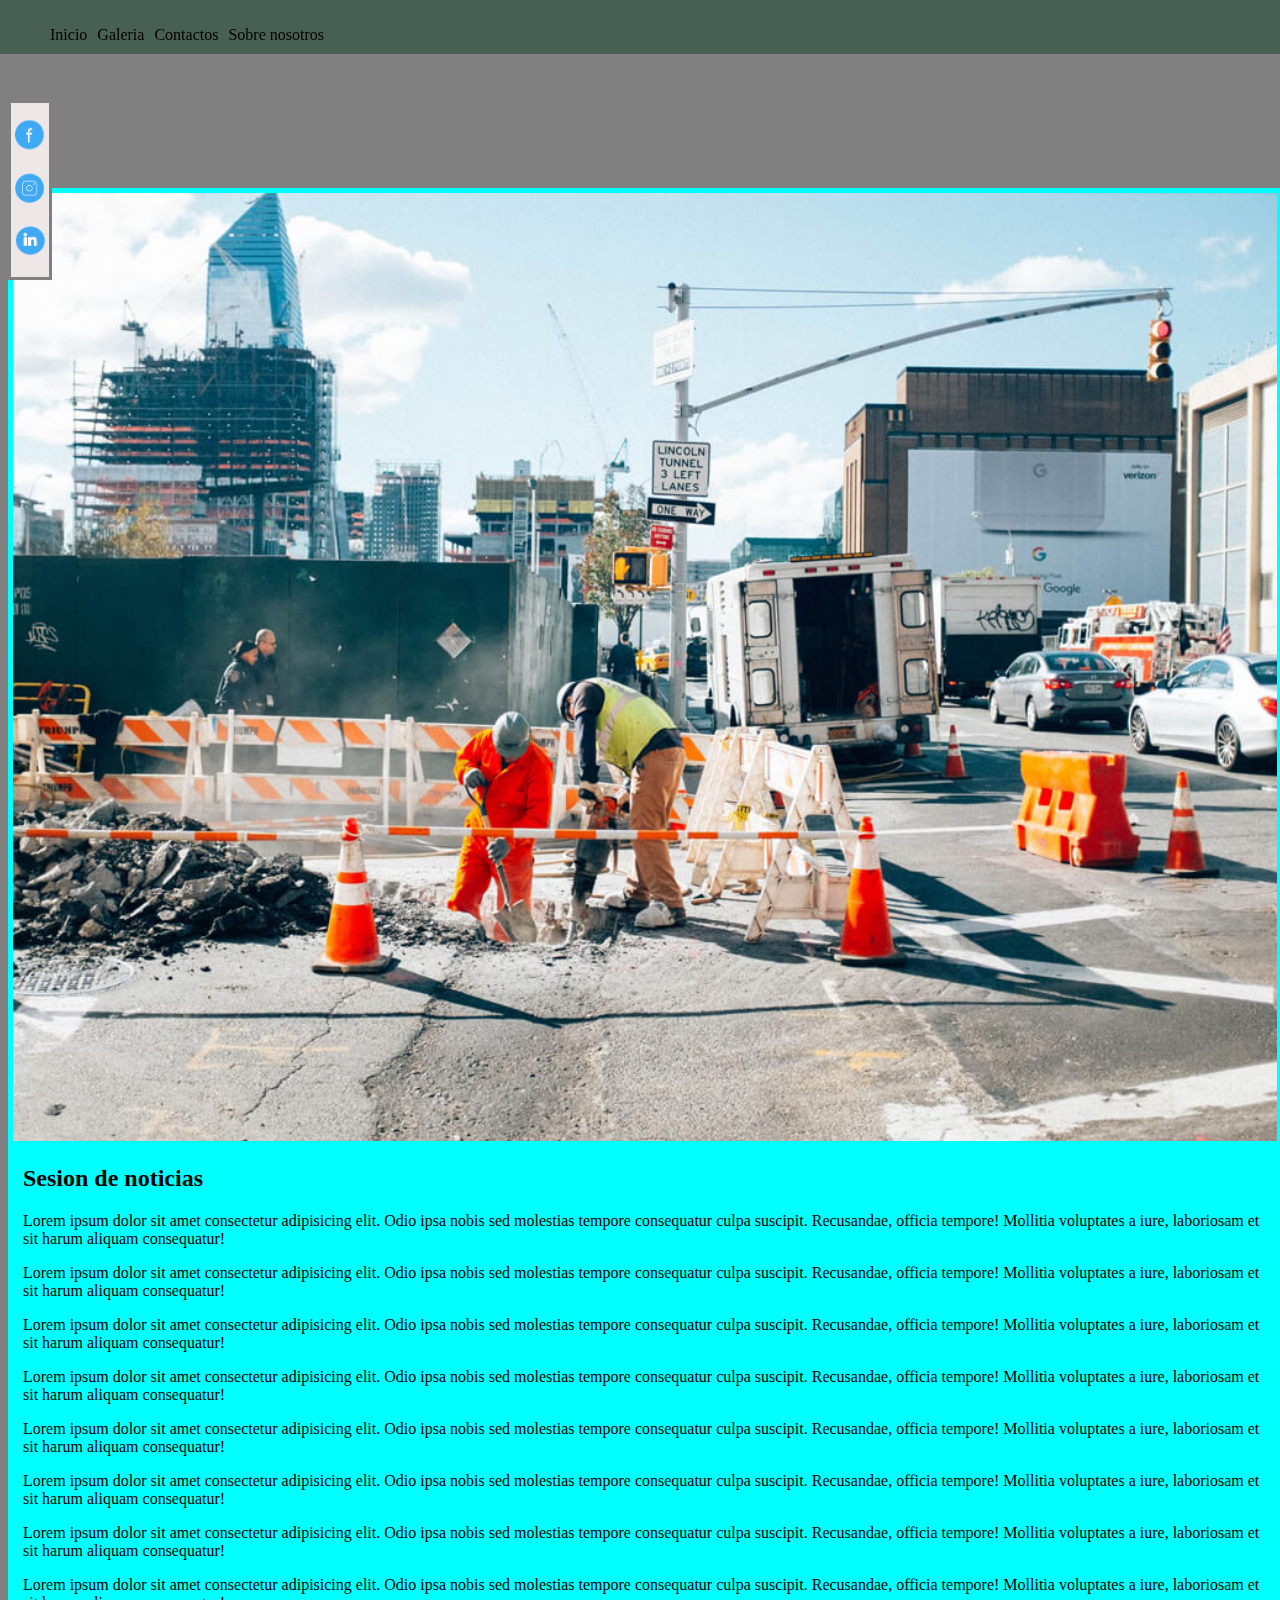
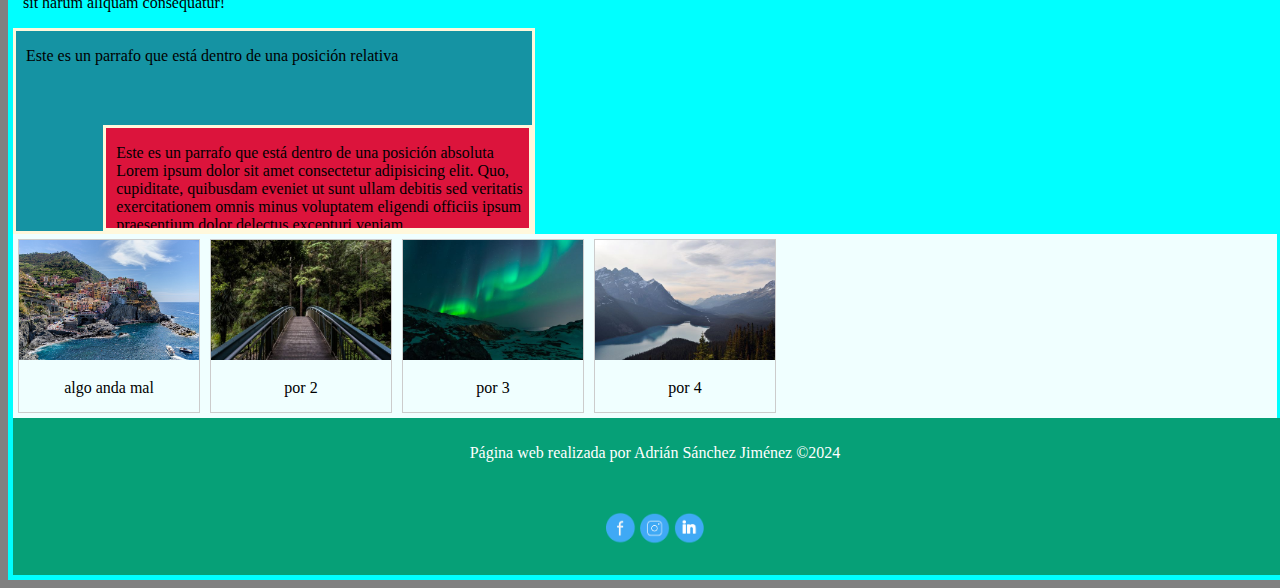
<file: layout.html>
<!DOCTYPE html>
<html lang="en">
<head>
    <meta charset="UTF-8">
    <meta name="viewport" content="width=device-width, initial-scale=1.0">
    <title>Layout</title>
    <link rel="stylesheet" href="css/styleLayout.css">
</head>
<body>

    <div class="sticky">
        <p style="text-align: center;"><a href="https://www.facebook.com/" target="_blank"><img src="css/facebook.png" alt=""  width="30px"></a></p>
        <p></p>
        <p style="text-align: center;"><a href="https://www.instagram.com/" target="_blank"><img src="css/instagram.png" alt="" width="30px"></a></p>
        <p></p>
        <p style="text-align: center;"><a href="https://www.linkedin.com/login/es" target="_blank"><img src="css/linkeding.png" alt="" width="30px"></a></p>
    </div>

<div class="container">

    <header class="headerMenu">
        <nav class="menu">
            <ul>
                <li><a href="">Inicio</a></li>
                <li><a href="">Galeria</a></li>
                <li><a href="">Contactos</a></li>
                <li><a href="">Sobre nosotros</a></li>
            </ul>
        </nav>
    </header>

    <main class="main">
        <img src="css/Imagen de WhatsApp 2024-09-03 a las 10.51.29_43bbcb90.jpg"  alt="esta imagen no carga">
        <div class="noticias">
            <h2>Sesion de noticias</h2>
            <p>Lorem ipsum dolor sit amet consectetur adipisicing elit. Odio ipsa nobis sed molestias tempore consequatur culpa suscipit. Recusandae, officia tempore! Mollitia voluptates a iure, laboriosam et sit harum aliquam consequatur!</p>
            <p>Lorem ipsum dolor sit amet consectetur adipisicing elit. Odio ipsa nobis sed molestias tempore consequatur culpa suscipit. Recusandae, officia tempore! Mollitia voluptates a iure, laboriosam et sit harum aliquam consequatur!</p>
            <p>Lorem ipsum dolor sit amet consectetur adipisicing elit. Odio ipsa nobis sed molestias tempore consequatur culpa suscipit. Recusandae, officia tempore! Mollitia voluptates a iure, laboriosam et sit harum aliquam consequatur!</p>
            <p>Lorem ipsum dolor sit amet consectetur adipisicing elit. Odio ipsa nobis sed molestias tempore consequatur culpa suscipit. Recusandae, officia tempore! Mollitia voluptates a iure, laboriosam et sit harum aliquam consequatur!</p>
            <p>Lorem ipsum dolor sit amet consectetur adipisicing elit. Odio ipsa nobis sed molestias tempore consequatur culpa suscipit. Recusandae, officia tempore! Mollitia voluptates a iure, laboriosam et sit harum aliquam consequatur!</p>
            <p>Lorem ipsum dolor sit amet consectetur adipisicing elit. Odio ipsa nobis sed molestias tempore consequatur culpa suscipit. Recusandae, officia tempore! Mollitia voluptates a iure, laboriosam et sit harum aliquam consequatur!</p>
            <p>Lorem ipsum dolor sit amet consectetur adipisicing elit. Odio ipsa nobis sed molestias tempore consequatur culpa suscipit. Recusandae, officia tempore! Mollitia voluptates a iure, laboriosam et sit harum aliquam consequatur!</p>
            <p>Lorem ipsum dolor sit amet consectetur adipisicing elit. Odio ipsa nobis sed molestias tempore consequatur culpa suscipit. Recusandae, officia tempore! Mollitia voluptates a iure, laboriosam et sit harum aliquam consequatur!</p>
        
        </div>

        <div class="posicionRelativa">

            <p>Este es un parrafo que está dentro de una posición relativa</p>

            <div class="posicionAbsoluta">
                <p>Este es un parrafo que está dentro de una posición absoluta Lorem ipsum dolor sit amet consectetur adipisicing elit. Quo, cupiditate, quibusdam eveniet ut sunt ullam debitis sed veritatis exercitationem omnis minus voluptatem eligendi officiis ipsum praesentium dolor delectus excepturi veniam.</p>
            </div>

        </div>

        

    </main>

     <!-- Aquí empieza galería -->

    <div class="galeryAll">
       
        <div class="gallery">
            <a target="_blank" href="css/img_5terre.jpg">
            <img src="css/img_5terre.jpg" alt="Cinque Terre" width="600" height="400">
            </a>
            <div class="desc">algo anda mal</div>
        </div>
        
        <div class="gallery">
            <a target="_blank" href="css/img_forest.jpg">
            <img src="css/img_forest.jpg" alt="Forest" width="600" height="400">
            </a>
            <div class="desc">por 2</div>
        </div>
        
        <div class="gallery">
            <a target="_blank" href="css/img_lights.jpg">
            <img src="css/img_lights.jpg" alt="Northern Lights" width="600" height="400">
            </a>
            <div class="desc">por 3</div>
        </div>
        
        <div class="gallery">
            <a target="_blank" href="css/img_mountains.jpg">
            <img src="css/img_mountains.jpg" alt="Mountains" width="600" height="400">
            </a>
            <div class="desc">por 4</div>
        </div>
    </div>
<!-- fin de la Galería -->

    <footer>
        <p>
            Página web realizada por Adrián Sánchez Jiménez &copy;2024           
        </p> <br>
        <p>
            <a href="https://www.facebook.com/" target="_blank"><img src="css/facebook.png" alt=""  width="30px"></a>
            <a href="https://www.instagram.com/" target="_blank"><img src="css/instagram.png" alt="" width="30px"></a>
            <a href="https://www.linkedin.com/login/es" target="_blank"><img src="css/linkeding.png" alt="" width="30px"></a>
        </p>

    </footer>

</div>

</body>
</html>
</file>
<file: css/styleLayout.css>
body{background-color: gray;}
.container
{
    background-color: aqua;
    width: 100%;
    padding: 5px;
    padding-left: 5px;
    padding-right: 5px;
    margin: auto;/*Centrar el container*/
   /* margin-top: 100px;*/
}
.headerMenu
{
    width: 100%;
    position: fixed;
    left: 0%;
    top: 0%;
    padding: 5px;
    background-color: rgba(15, 64, 37, 0.5);
}
.container main img
{
    width: 100%;
}

.menu ul li 
{
    list-style: none;
    float: left; 
    
}

.menu ul li a{
    color: black;
    text-decoration: none;
    display: inline-block;
    padding: 5px;
}
.menu ul li a:hover{
    color: black;
    background-color: white;
}

footer
{
    background-color: rgba(7, 150, 105, 0.907);
    width: 100%;
    padding: 10px;
    text-align: center;
    color: white;

}
.container main div
{
    font-family: Verdana;
    padding-left: 10px;
}

.posicionRelativa
{
    position: relative;
    width: 40%;
    height: 200px;
    border: 3px solid cornsilk;
    background-color: rgb(21, 147, 163);
}

.posicionAbsoluta
{
    position: absolute;
    width: 80%;
    height: 100px;
    border: 3px solid cornsilk;
    right: 0;
    bottom: 0;
    background-color: crimson;
    overflow: auto;
}

.sticky
{
    position: sticky;
    border: 3px solid gray;
    top: 100px;
    background-color: rgb(238, 231, 231);
    width: 3%;
}
.galeryAll
{
    width: 100%;
    overflow: hidden;
    background-color: azure;
}
div.gallery {
    margin: 5px;
    border: 1px solid #ccc;
    float: left;
    width: 180px;
    
  }
  
  div.gallery:hover {
    border: 1px solid #777;
  }
  div.gallery img {
    width: 100%;
    height: auto;
  }
  
  div.desc {
    padding: 15px;
    text-align: center;
  }
</file>
